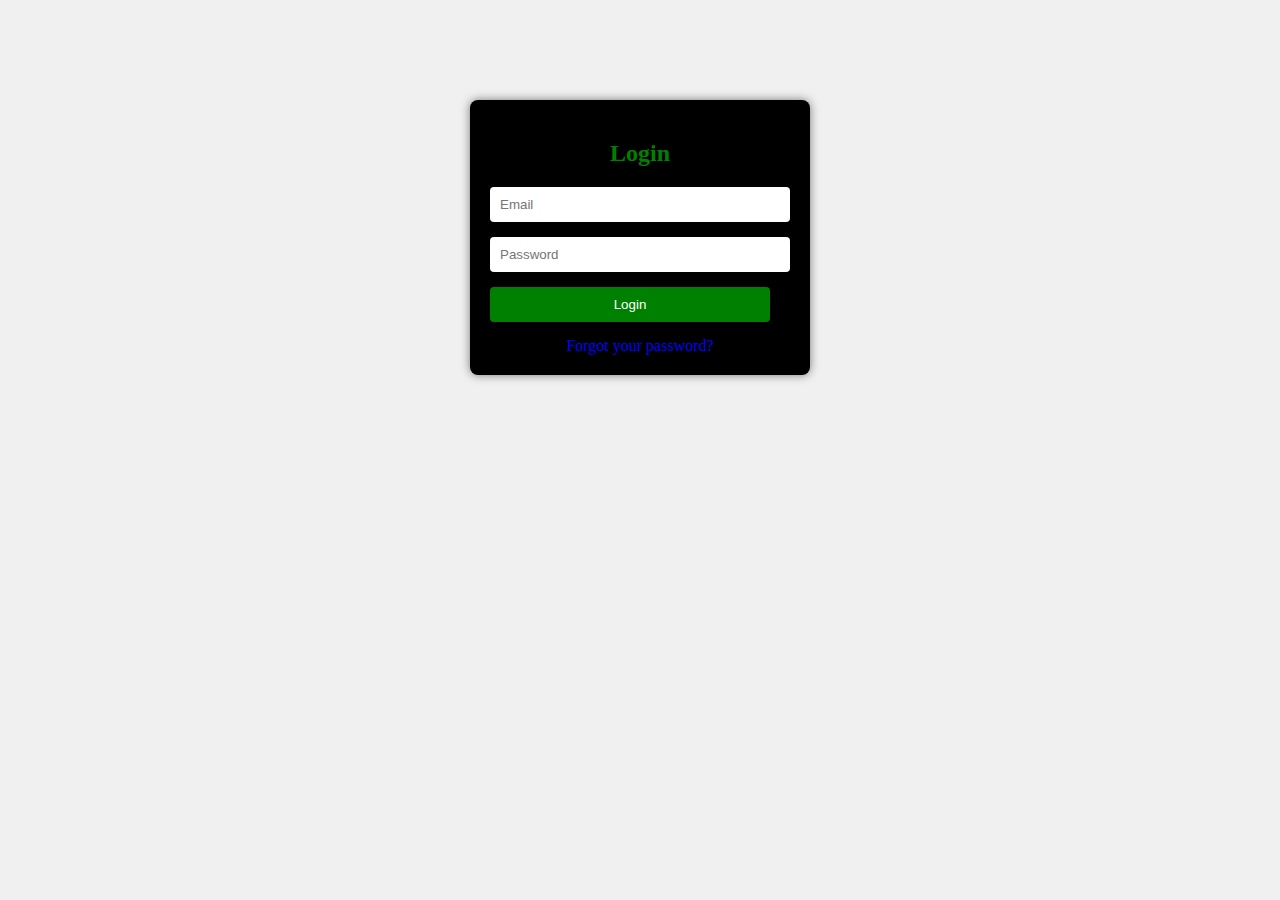
<file: index.html>
<!DOCTYPE html>
<html lang="en">
<head>
  <meta charset="UTF-8">
  <title>Login Dashboard</title>
  <link rel="stylesheet" href="styles.css">
</head>
<body>
  <div class="login-container">
    <h2>Login</h2>
    <form id="loginForm">
      <input type="email" id="email" placeholder="Email" required>
      <input type="password" id="password" placeholder="Password" required>
      <button type="submit">Login</button>
      <a href="mailto:support@smartserv.io">Forgot your password?</a>
    </form>
  </div>

  <script src="script.js"></script>
</body>
</html>
</file>
<file: styles.css>
body {
    background-color: #f0f0f0; /* Grey background */
    color: green; /* Green text */
  }
  
  .login-container {
    width: 300px;
    margin: 100px auto;
    text-align: center;
    background-color: #000; /* Black login box */
    padding: 20px;
    border-radius: 8px;
    box-shadow: 0 0 10px rgba(0, 0, 0, 0.5); /* Adding a shadow effect */
  }
  
  input[type="email"],
  input[type="password"],
  button {
    display: block;
    margin-bottom: 15px;
    padding: 10px;
    width: calc(100% - 20px);
    border: none;
    border-radius: 4px;
  }
  
  button {
    background-color: green;
    color: white;
    cursor: pointer;
  }
  
  a {
    display: block;
    text-decoration: none;
    color: blue;
    margin-top: 10px;
  }
  .dashboard {
    padding: 20px;
  }
  
  .dashboard-row {
    display: flex;
    justify-content: space-around;
    margin-bottom: 20px;
  }
  
  .dashboard-box {
    width: 200px;
    padding: 15px;
    text-align: center;
    border: 1px solid #ccc;
    border-radius: 5px;
    background-color: #f9f9f9;
  }
  
  .dashboard-box h3 {
    font-size: 18px;
    font-weight: bold;
    margin-bottom: 8px;
  }
  
  .charts-container {
    display: flex;
    justify-content: space-around;
    margin-top: 20px;
  }
  
  .chart-box {
    width: 40%;
    padding: 15px;
    text-align: center;
    border: 1px solid #ccc;
    border-radius: 5px;
    background-color: #f9f9f9;
  }
</file>
